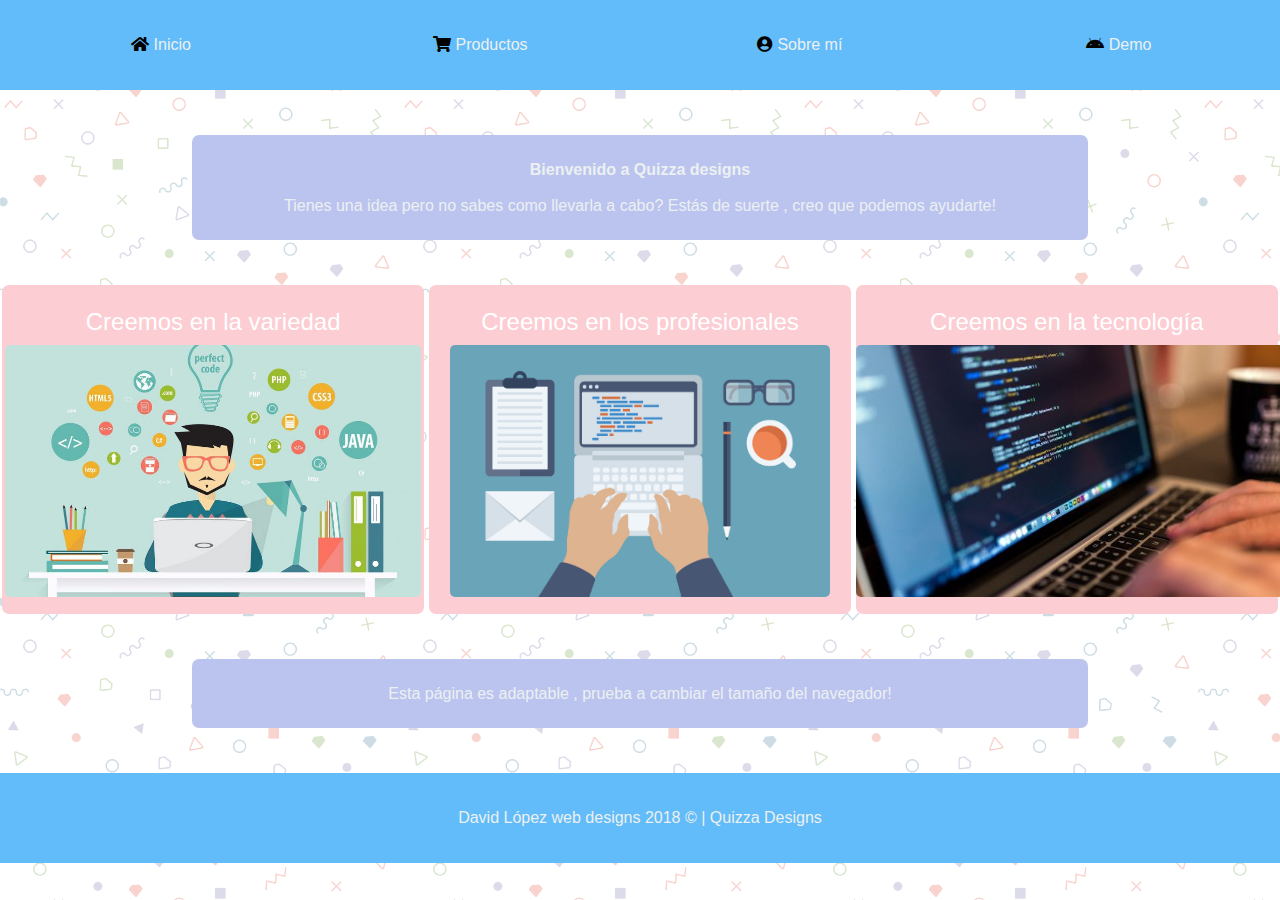
<file: index.html>
<!-- Puede requerir el uso de internet para los iconos así como la fuente de la página de sobre mí. Para ver estas características conéctalo -->
<!-- SCV: Index revisado 7/3/18 -->

<!DOCTYPE html>
<html lang="en">
<head>
    <meta charset="UTF-8">
    <meta name="viewport" content="width=device-width, initial-scale=1.0">
    <meta http-equiv="X-UA-Compatible" content="ie=edge">
    <title>Web</title>
    <link rel="stylesheet" href="web.css">
    <link href="https://use.fontawesome.com/releases/v5.0.7/css/all.css" rel="stylesheet">
</head>
<body>
    <nav>
        <div class="home">
            <i class="fas fa-home"></i>
            <a href="index.html">Inicio </a>
            
        </div>
        <div class="products">
            <i class="fas fa-shopping-cart"></i>
            <a href="productos.html">Productos</a>
        </div>
        <div class="about">
            <i class="fas fa-user-circle"></i>
            <a href="about.html">Sobre mí</a>
        </div>     
        <div class="demo">
            <i class="fab fa-android"></i>
            <a href="demo.html">Demo</a>
        </div>        
    </nav>
    <header>
        <h4>Bienvenido a Quizza designs</h4>
        <br>
        <p>Tienes una idea pero no sabes como llevarla a cabo? Estás de suerte , creo que podemos ayudarte!</p>
    </header>
    <main>
        <section class="first">
            <p class = "section_title">Creemos en la variedad</p>   
            <img src="img/img1.jpeg" alt="">
        </section>
        <section class="second">
            <p class = "section_title">Creemos en los profesionales</p>
            <img src="img/img2.jpg" alt="">
        </section>
        <section class="third">
            <p class = "section_title">Creemos en la tecnología</p>
            <img src="img/img3.jpg" alt="">
        </section>
    </main>
    <section class = "section_down">Esta página es adaptable , prueba a cambiar el tamaño del navegador!</section>
    <footer>
        David López web designs 2018 &copy; | Quizza Designs
    </footer>
</body>
</html>
</file>
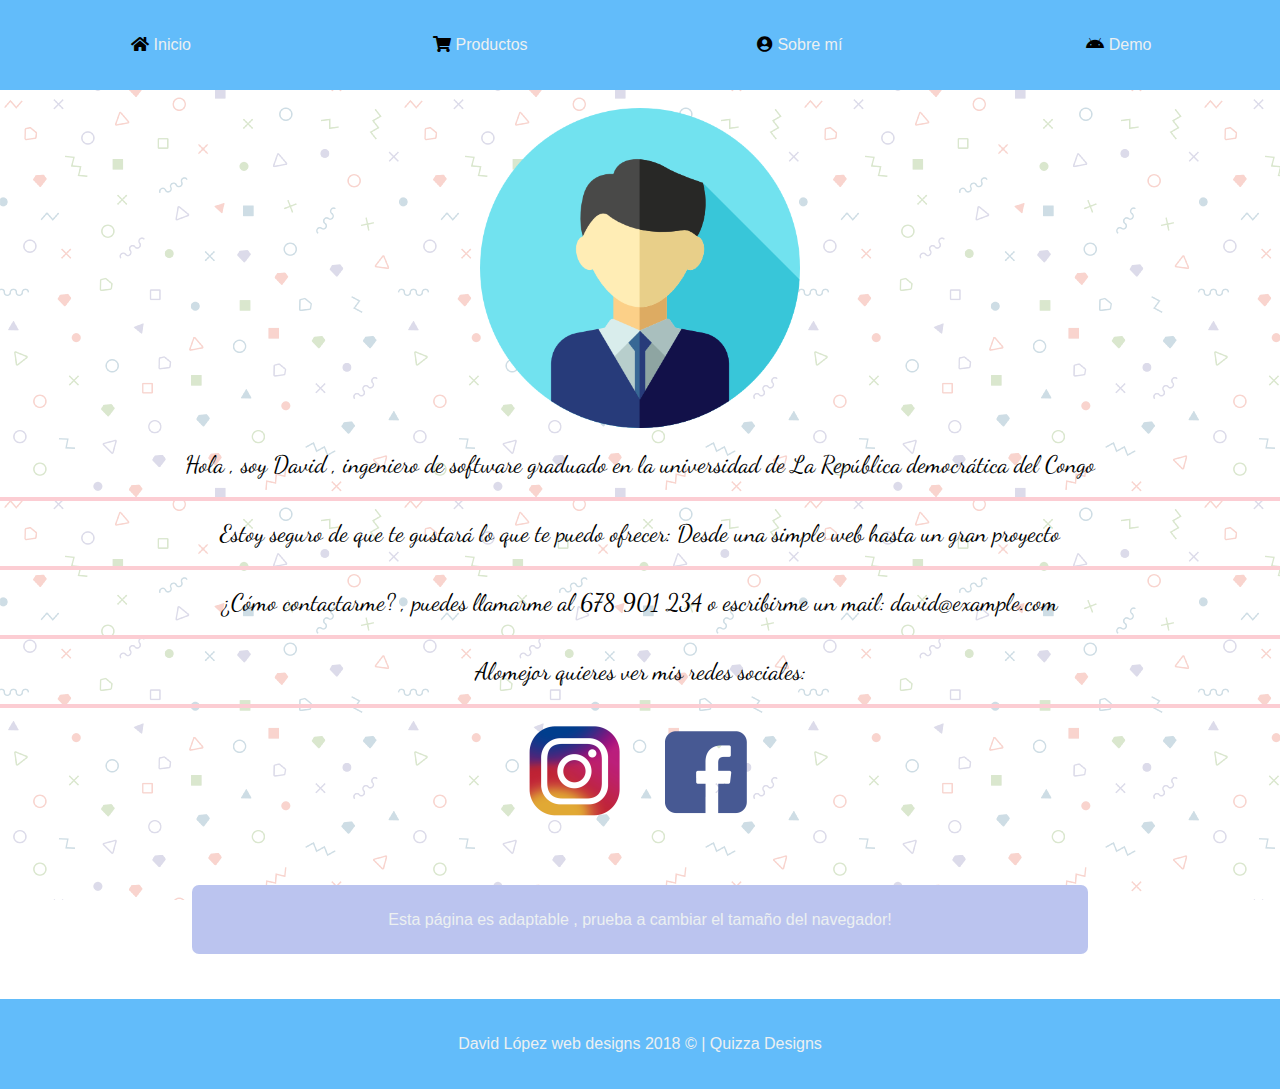
<file: about.html>
<!-- SCV: about revisado 7/3/18 -->

<!DOCTYPE html>
<html lang="en">
<head>
    <meta charset="UTF-8">
    <meta name="viewport" content="width=device-width, initial-scale=1.0">
    <meta http-equiv="X-UA-Compatible" content="ie=edge">
    <title>Web</title>
    <link rel="stylesheet" href="web.css">
    <link href="https://fonts.googleapis.com/css?family=Dancing+Script" rel="stylesheet">
    <link href="https://use.fontawesome.com/releases/v5.0.7/css/all.css" rel="stylesheet">
</head>
<body>
    <nav>
        <div class="home">
            <i class="fas fa-home"></i>
            <a href="index.html">Inicio </a>
            
        </div>
        <div class="products">
            <i class="fas fa-shopping-cart"></i>
            <a href="productos.html">Productos</a>
        </div>
        <div class="about">
            <i class="fas fa-user-circle"></i>
            <a href="about.html">Sobre mí</a>
        </div>     
        <div class="demo">
            <i class="fab fa-android"></i>
            <a href="demo.html">Demo</a>
        </div>        
    </nav>
    <section class = "content-about">
        <img src="img/profile.png" alt="">
        <p>Hola , soy David , ingeniero de software graduado en la universidad de La República democrática del Congo</p>
        <p>Estoy seguro de que te gustará lo que te puedo ofrecer: Desde una simple web hasta un gran proyecto</p>
        <p>¿Cómo contactarme? , puedes llamarme al 678 901 234 o escribirme un mail: david@example.com</p>
        <p>Alomejor quieres ver mis redes sociales:</p>
        <div class="social">
            <a href="#"><img src="img/insta.png" alt=""></a>   
            <a href="#"> <img src="img/facebook.png" alt=""></a> 
        </div>
    </section>
    
    <section class = "section_down">Esta página es adaptable , prueba a cambiar el tamaño del navegador!</section>
 
    <footer>
        David López web designs 2018 &copy; | Quizza Designs
    </footer>
</body>
</html>
</file>
<file: web.css>
/* SCV: estilos revisado 7/3/18 */
*{
    padding:0;
    margin:0;
    font-family: 'Franklin Gothic Medium', 'Arial Narrow', Arial, sans-serif;
    text-align: center;
}
/*body styles*/
body{
    background:url('img/memphis-colorful.png');
    background-attachment:fixed;
}
/*NAV  , footer STYLES*/
nav , footer{
    background:#62bcfa;
    width:100%;
    padding:4vh 0;
}
nav a , footer{
    text-decoration: none;
    color:#ecf0f1;
}
nav a:hover{
    color:#95a5a6;
}
nav > div{
    padding:0 1.3%;
    width:22%;
    display: inline-block;
    margin:auto;
}


/*header , section down styles*/
header , .section_down{
    color:#ecf0f1;
    width:70%;
    padding:2% 0;
    background: #bbc4ef;
    margin:5vh auto;
    border-radius:7px;
}
/*main*/
main > section {
    margin:auto;
    background:#fccdd3;
    padding:1.5vh 0;
    border-radius:7px;
    color:white;
}
main > section > p {
    font-size:1.5em;
    margin:1vh 0;
}
main > section > img{
    max-height:28vh;
    border-radius:5px;
}
/*productos*/
.productos > section{
    margin-top:4vh;
}
.productos > section:hover{
    background-color:rgba(0 , 0 , 0 , 0);
}
.productos > section:hover > p{
    color:#fccdd3;
}
/*about*/
.content-about{
    margin-top:2vh;
}
.content-about > img{
    width:25%;
}
.content-about > p {
    font-family: 'Dancing Script', cursive;
    font-size:150%;
    border-bottom:4px solid #fccdd3;
    padding:2vh 0;
}
.content-about > .social img {
    display:inline-block;
    height:10vw;
    width:10vw;
}
/*calculadora*/
.calculadora{
    color:white;
    width:50%;
    background:#bdc3c7;
    margin:auto;
    display:grid;
    grid-template-columns: auto auto auto auto;
    grid-gap:2rem;
    justify-content:space-around;
    padding:2vh 0;
    margin-top:2vh;
    margin-bottom:2vh;
    border-radius:5px;
}
.calculadora > div{
    width:5vw;
    height:5vw;
    border-radius:50%;
    background:#2c3e50;
    box-shadow: 0 4px 8px 0 rgba(0, 0, 0, 0.2), 0 6px 20px 0 rgba(0, 0, 0, 0.19);
    display: flex;
    justify-content: center;
    align-content: center;
    flex-direction: column;

}
#pantalla{
    grid-column:1/5;
    width:100%;
    border-radius:7px;
}
.calculadora .operaciones{
    background-color:#1abc9c;
}
.btn-start{
  width:50%;
  margin:auto;
  border-radius:7px;
  border:none;
  outline:none;
  padding:2vh;
  margin:2vh auto;
}
/*media queries*/
@media screen and (max-width:700px){
    nav > div{
        width:100%;
        padding:1% 0;
    }
    header , .section_down {
        width:100%;
    }
    .content-about > img{
        width:50%;
    }
    .content-about > .social img {
        margin:auto;
        display:block;
        height:30vw;
        width:30vw;
    }
}
@media screen and (min-width:900px){
    main > section{
        width:33%;
        display:inline-block;
    }
}
@media screen and (max-width:900px){
    main > section{
        width:90%;
        display:block;
        margin-bottom:1vh;
    }
}
</file>
